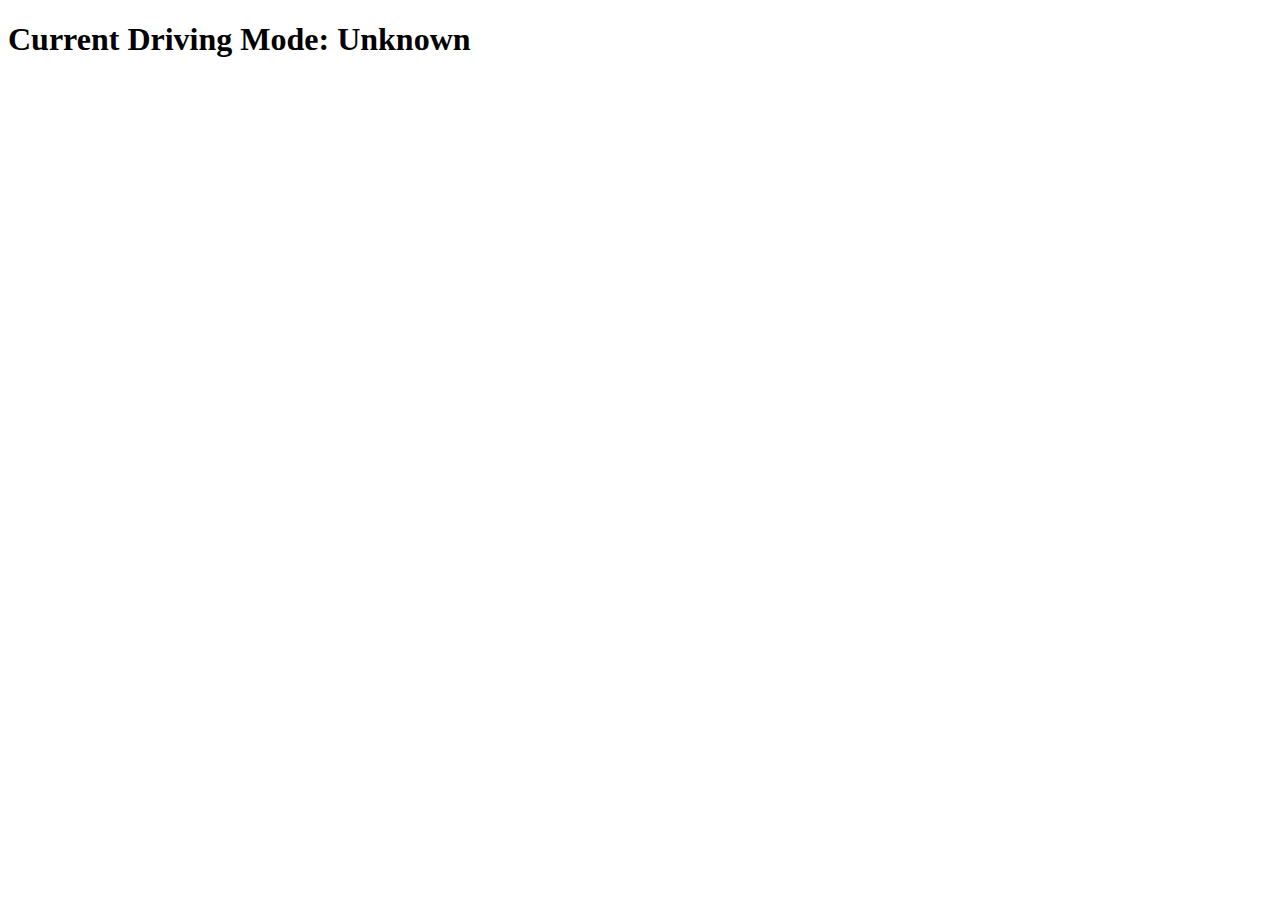
<file: src/web_viewer/index.html>
<!DOCTYPE html>
<html>
<head>
    <title>Driving Mode Display</title>
    <script src="./js/roslib.min.js"></script>
</head>
<body>
    <h1>Current Driving Mode: <span id="driving-mode">Unknown</span></h1>
    <script src="./js/core.js"></script>
</body>
</html>
</file>
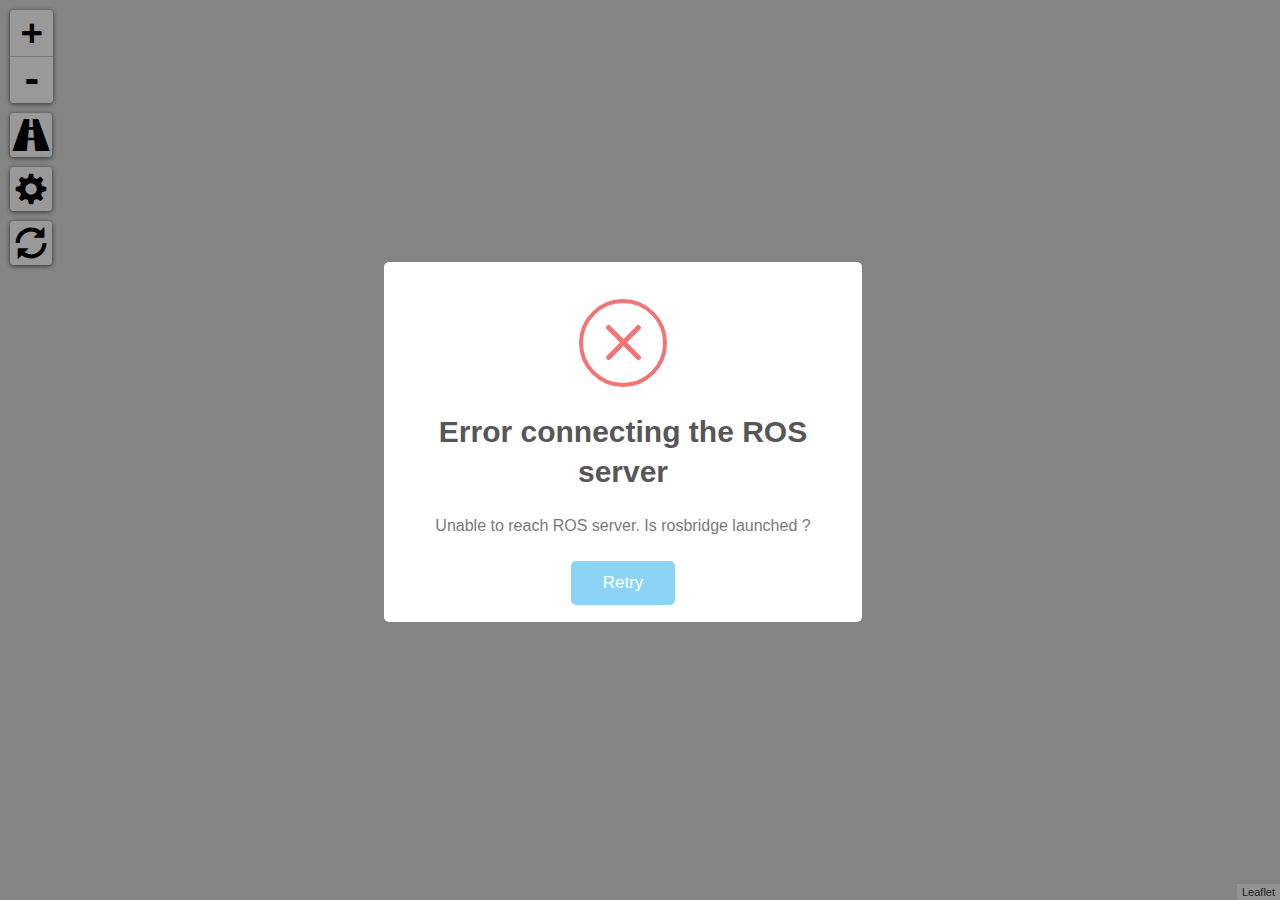
<file: src/historia/Real/GPS/ROS-OSM-map-integration/index.html>
<!DOCTYPE html>
<html lang="fr">
	<head>
		<title>Robotnik panel</title>
		<meta charset="UTF-8">
		<!-- Leaflet -->
		<link rel="stylesheet" href="lib/leaflet/leaflet.css" />
		<script src="lib/leaflet/leaflet.js"></script>

		<!-- Easy Button -->
		<link href="lib/easy-button/easy-button.css" rel="stylesheet">
		<script src="lib/easy-button/easy-button.js"></script>

		<!-- Roscore -->
		<script type="text/javascript" src="lib/roslib/eventemitter2.min.js"></script>
		<script type="text/javascript" src="lib/roslib/roslib.min.js"></script>
	
		<!-- Bootstrap & JQuery --> 
		<link href="lib/bootstrap/css/bootstrap.min.css" rel="stylesheet">
		<script src="lib/jquery/jquery-2.2.0.min.js"></script>
		
		<!-- SweetAlert -->
		<link href="lib/sweetalert/sweetalert.css" rel="stylesheet">
		<script src="lib/sweetalert/sweetalert.min.js"></script>
	</head>

	<style>
				body {
						padding: 0;
						margin: 0;
				}
				html, body, #map {
						height: 100%;
						width: 100%;
				}
				.leaflet-control a{
					font-size: 3em;
					padding: 10px;
				}
				.easy-button-button{
					font-size: 2.7em;
					padding: 5px;
				}

	</style>

	<body>
		<div id="map"></div>
	</body>
	
	<!-- Scripts -->
	<script src="lib/bootstrap/js/bootstrap.min.js"></script>
	
	<script src="scripts.js"></script>

</html>
</file>
<file: src/historia/Real/GPS/ROS-OSM-map-integration/lib/leaflet/leaflet.css>
/* required styles */

.leaflet-map-pane,
.leaflet-tile,
.leaflet-marker-icon,
.leaflet-marker-shadow,
.leaflet-tile-pane,
.leaflet-tile-container,
.leaflet-overlay-pane,
.leaflet-shadow-pane,
.leaflet-marker-pane,
.leaflet-popup-pane,
.leaflet-overlay-pane svg,
.leaflet-zoom-box,
.leaflet-image-layer,
.leaflet-layer {
	position: absolute;
	left: 0;
	top: 0;
	}
.leaflet-container {
	overflow: hidden;
	-ms-touch-action: none;
	touch-action: none;
	}
.leaflet-tile,
.leaflet-marker-icon,
.leaflet-marker-shadow {
	-webkit-user-select: none;
	   -moz-user-select: none;
	        user-select: none;
	-webkit-user-drag: none;
	}
.leaflet-marker-icon,
.leaflet-marker-shadow {
	display: block;
	}
/* map is broken in FF if you have max-width: 100% on tiles */
.leaflet-container img {
	max-width: none !important;
	}
/* stupid Android 2 doesn't understand "max-width: none" properly */
.leaflet-container img.leaflet-image-layer {
	max-width: 15000px !important;
	}
.leaflet-tile {
	filter: inherit;
	visibility: hidden;
	}
.leaflet-tile-loaded {
	visibility: inherit;
	}
.leaflet-zoom-box {
	width: 0;
	height: 0;
	}
/* workaround for https://bugzilla.mozilla.org/show_bug.cgi?id=888319 */
.leaflet-overlay-pane svg {
	-moz-user-select: none;
	}

.leaflet-tile-pane    { z-index: 2; }
.leaflet-objects-pane { z-index: 3; }
.leaflet-overlay-pane { z-index: 4; }
.leaflet-shadow-pane  { z-index: 5; }
.leaflet-marker-pane  { z-index: 6; }
.leaflet-popup-pane   { z-index: 7; }

.leaflet-vml-shape {
	width: 1px;
	height: 1px;
	}
.lvml {
	behavior: url(#default#VML);
	display: inline-block;
	position: absolute;
	}


/* control positioning */

.leaflet-control {
	position: relative;
	z-index: 7;
	pointer-events: auto;
	}
.leaflet-top,
.leaflet-bottom {
	position: absolute;
	z-index: 1000;
	pointer-events: none;
	}
.leaflet-top {
	top: 0;
	}
.leaflet-right {
	right: 0;
	}
.leaflet-bottom {
	bottom: 0;
	}
.leaflet-left {
	left: 0;
	}
.leaflet-control {
	float: left;
	clear: both;
	}
.leaflet-right .leaflet-control {
	float: right;
	}
.leaflet-top .leaflet-control {
	margin-top: 10px;
	}
.leaflet-bottom .leaflet-control {
	margin-bottom: 10px;
	}
.leaflet-left .leaflet-control {
	margin-left: 10px;
	}
.leaflet-right .leaflet-control {
	margin-right: 10px;
	}


/* zoom and fade animations */

.leaflet-fade-anim .leaflet-tile,
.leaflet-fade-anim .leaflet-popup {
	opacity: 0;
	-webkit-transition: opacity 0.2s linear;
	   -moz-transition: opacity 0.2s linear;
	     -o-transition: opacity 0.2s linear;
	        transition: opacity 0.2s linear;
	}
.leaflet-fade-anim .leaflet-tile-loaded,
.leaflet-fade-anim .leaflet-map-pane .leaflet-popup {
	opacity: 1;
	}

.leaflet-zoom-anim .leaflet-zoom-animated {
	-webkit-transition: -webkit-transform 0.25s cubic-bezier(0,0,0.25,1);
	   -moz-transition:    -moz-transform 0.25s cubic-bezier(0,0,0.25,1);
	     -o-transition:      -o-transform 0.25s cubic-bezier(0,0,0.25,1);
	        transition:         transform 0.25s cubic-bezier(0,0,0.25,1);
	}
.leaflet-zoom-anim .leaflet-tile,
.leaflet-pan-anim .leaflet-tile,
.leaflet-touching .leaflet-zoom-animated {
	-webkit-transition: none;
	   -moz-transition: none;
	     -o-transition: none;
	        transition: none;
	}

.leaflet-zoom-anim .leaflet-zoom-hide {
	visibility: hidden;
	}


/* cursors */

.leaflet-clickable {
	cursor: pointer;
	}
.leaflet-container {
	cursor: -webkit-grab;
	cursor:    -moz-grab;
	}
.leaflet-popup-pane,
.leaflet-control {
	cursor: auto;
	}
.leaflet-dragging .leaflet-container,
.leaflet-dragging .leaflet-clickable {
	cursor: move;
	cursor: -webkit-grabbing;
	cursor:    -moz-grabbing;
	}


/* visual tweaks */

.leaflet-container {
	background: #ddd;
	outline: 0;
	}
.leaflet-container a {
	color: #0078A8;
	}
.leaflet-container a.leaflet-active {
	outline: 2px solid orange;
	}
.leaflet-zoom-box {
	border: 2px dotted #38f;
	background: rgba(255,255,255,0.5);
	}


/* general typography */
.leaflet-container {
	font: 12px/1.5 "Helvetica Neue", Arial, Helvetica, sans-serif;
	}


/* general toolbar styles */

.leaflet-bar {
	box-shadow: 0 1px 5px rgba(0,0,0,0.65);
	border-radius: 4px;
	}
.leaflet-bar a,
.leaflet-bar a:hover {
	background-color: #fff;
	border-bottom: 1px solid #ccc;
	/*width: 26px;
	height: 26px;*/
	line-height: 26px;
	display: block;
	text-align: center;
	text-decoration: none;
	color: black;
	}
.leaflet-bar a,
.leaflet-control-layers-toggle {
	background-position: 50% 50%;
	background-repeat: no-repeat;
	display: block;
	}
.leaflet-bar a:hover {
	background-color: #f4f4f4;
	}
.leaflet-bar a:first-child {
	border-top-left-radius: 4px;
	border-top-right-radius: 4px;
	}
.leaflet-bar a:last-child {
	border-bottom-left-radius: 4px;
	border-bottom-right-radius: 4px;
	border-bottom: none;
	}
.leaflet-bar a.leaflet-disabled {
	cursor: default;
	background-color: #f4f4f4;
	color: #bbb;
	}

.leaflet-touch .leaflet-bar a {
	width: 30px;
	height: 30px;
	line-height: 30px;
	}


/* zoom control */

.leaflet-control-zoom-in,
.leaflet-control-zoom-out {
	font: bold 18px 'Lucida Console', Monaco, monospace;
	text-indent: 1px;
	}
.leaflet-control-zoom-out {
	font-size: 20px;
	}

.leaflet-touch .leaflet-control-zoom-in {
	font-size: 22px;
	}
.leaflet-touch .leaflet-control-zoom-out {
	font-size: 24px;
	}


/* layers control */

.leaflet-control-layers {
	box-shadow: 0 1px 5px rgba(0,0,0,0.4);
	background: #fff;
	border-radius: 5px;
	}
.leaflet-control-layers-toggle {
	background-image: url(images/layers.png);
	width: 36px;
	height: 36px;
	}
.leaflet-retina .leaflet-control-layers-toggle {
	background-image: url(images/layers-2x.png);
	background-size: 26px 26px;
	}
.leaflet-touch .leaflet-control-layers-toggle {
	width: 44px;
	height: 44px;
	}
.leaflet-control-layers .leaflet-control-layers-list,
.leaflet-control-layers-expanded .leaflet-control-layers-toggle {
	display: none;
	}
.leaflet-control-layers-expanded .leaflet-control-layers-list {
	display: block;
	position: relative;
	}
.leaflet-control-layers-expanded {
	padding: 6px 10px 6px 6px;
	color: #333;
	background: #fff;
	}
.leaflet-control-layers-selector {
	margin-top: 2px;
	position: relative;
	top: 1px;
	}
.leaflet-control-layers label {
	display: block;
	}
.leaflet-control-layers-separator {
	height: 0;
	border-top: 1px solid #ddd;
	margin: 5px -10px 5px -6px;
	}


/* attribution and scale controls */

.leaflet-container .leaflet-control-attribution {
	background: #fff;
	background: rgba(255, 255, 255, 0.7);
	margin: 0;
	}
.leaflet-control-attribution,
.leaflet-control-scale-line {
	padding: 0 5px;
	color: #333;
	}
.leaflet-control-attribution a {
	text-decoration: none;
	}
.leaflet-control-attribution a:hover {
	text-decoration: underline;
	}
.leaflet-container .leaflet-control-attribution,
.leaflet-container .leaflet-control-scale {
	font-size: 11px;
	}
.leaflet-left .leaflet-control-scale {
	margin-left: 5px;
	}
.leaflet-bottom .leaflet-control-scale {
	margin-bottom: 5px;
	}
.leaflet-control-scale-line {
	border: 2px solid #777;
	border-top: none;
	line-height: 1.1;
	padding: 2px 5px 1px;
	font-size: 11px;
	white-space: nowrap;
	overflow: hidden;
	-moz-box-sizing: content-box;
	     box-sizing: content-box;

	background: #fff;
	background: rgba(255, 255, 255, 0.5);
	}
.leaflet-control-scale-line:not(:first-child) {
	border-top: 2px solid #777;
	border-bottom: none;
	margin-top: -2px;
	}
.leaflet-control-scale-line:not(:first-child):not(:last-child) {
	border-bottom: 2px solid #777;
	}

.leaflet-touch .leaflet-control-attribution,
.leaflet-touch .leaflet-control-layers,
.leaflet-touch .leaflet-bar {
	box-shadow: none;
	}
.leaflet-touch .leaflet-control-layers,
.leaflet-touch .leaflet-bar {
	border: 2px solid rgba(0,0,0,0.2);
	background-clip: padding-box;
	}


/* popup */

.leaflet-popup {
	position: absolute;
	text-align: center;
	}
.leaflet-popup-content-wrapper {
	padding: 1px;
	text-align: left;
	border-radius: 12px;
	}
.leaflet-popup-content {
	margin: 13px 19px;
	line-height: 1.4;
	}
.leaflet-popup-content p {
	margin: 18px 0;
	}
.leaflet-popup-tip-container {
	margin: 0 auto;
	width: 40px;
	height: 20px;
	position: relative;
	overflow: hidden;
	}
.leaflet-popup-tip {
	width: 17px;
	height: 17px;
	padding: 1px;

	margin: -10px auto 0;

	-webkit-transform: rotate(45deg);
	   -moz-transform: rotate(45deg);
	    -ms-transform: rotate(45deg);
	     -o-transform: rotate(45deg);
	        transform: rotate(45deg);
	}
.leaflet-popup-content-wrapper,
.leaflet-popup-tip {
	background: white;

	box-shadow: 0 3px 14px rgba(0,0,0,0.4);
	}
.leaflet-container a.leaflet-popup-close-button {
	position: absolute;
	top: 0;
	right: 0;
	padding: 4px 4px 0 0;
	text-align: center;
	width: 18px;
	height: 14px;
	font: 16px/14px Tahoma, Verdana, sans-serif;
	color: #c3c3c3;
	text-decoration: none;
	font-weight: bold;
	background: transparent;
	}
.leaflet-container a.leaflet-popup-close-button:hover {
	color: #999;
	}
.leaflet-popup-scrolled {
	overflow: auto;
	border-bottom: 1px solid #ddd;
	border-top: 1px solid #ddd;
	}

.leaflet-oldie .leaflet-popup-content-wrapper {
	zoom: 1;
	}
.leaflet-oldie .leaflet-popup-tip {
	width: 24px;
	margin: 0 auto;

	-ms-filter: "progid:DXImageTransform.Microsoft.Matrix(M11=0.70710678, M12=0.70710678, M21=-0.70710678, M22=0.70710678)";
	filter: progid:DXImageTransform.Microsoft.Matrix(M11=0.70710678, M12=0.70710678, M21=-0.70710678, M22=0.70710678);
	}
.leaflet-oldie .leaflet-popup-tip-container {
	margin-top: -1px;
	}

.leaflet-oldie .leaflet-control-zoom,
.leaflet-oldie .leaflet-control-layers,
.leaflet-oldie .leaflet-popup-content-wrapper,
.leaflet-oldie .leaflet-popup-tip {
	border: 1px solid #999;
	}


/* div icon */

.leaflet-div-icon {
	background: #fff;
	border: 1px solid #666;
	}
</file>
<file: src/historia/Real/GPS/ROS-OSM-map-integration/lib/easy-button/easy-button.css>
.leaflet-bar button,
.leaflet-bar button:hover {
  background-color: #fff;
  border: none;
  border-bottom: 1px solid #ccc;
 /* width: 26px;
  height: 26px; */
  line-height: 26px;
  display: block;
  text-align: center;
  text-decoration: none;
  color: black;
}

.leaflet-bar button {
  background-position: 50% 50%;
  background-repeat: no-repeat;
  overflow: hidden;
  display: block;
}

.leaflet-bar button:hover {
  background-color: #f4f4f4;
}

.leaflet-bar button:first-of-type {
  border-top-left-radius: 4px;
  border-top-right-radius: 4px;
}

.leaflet-bar button:last-of-type {
  border-bottom-left-radius: 4px;
  border-bottom-right-radius: 4px;
  border-bottom: none;
}

.leaflet-bar.disabled,
.leaflet-bar button.disabled {
  cursor: default;
  pointer-events: none;
  opacity: .4;
}

.easy-button-button .button-state{
  display: block;
  width: 100%;
  height: 100%;
  position: relative;
}


.leaflet-touch .leaflet-bar button {
  width: 30px;
  height: 30px;
  line-height: 30px;
}
</file>
<file: src/historia/Real/GPS/ROS-OSM-map-integration/lib/sweetalert/sweetalert.css>
body.stop-scrolling {
  height: 100%;
  overflow: hidden; }

.sweet-overlay {
  background-color: black;
  /* IE8 */
  -ms-filter: "progid:DXImageTransform.Microsoft.Alpha(Opacity=40)";
  /* IE8 */
  background-color: rgba(0, 0, 0, 0.4);
  position: fixed;
  left: 0;
  right: 0;
  top: 0;
  bottom: 0;
  display: none;
  z-index: 10000; }

.sweet-alert {
  background-color: white;
  font-family: 'Open Sans', 'Helvetica Neue', Helvetica, Arial, sans-serif;
  width: 478px;
  padding: 17px;
  border-radius: 5px;
  text-align: center;
  position: fixed;
  left: 50%;
  top: 50%;
  margin-left: -256px;
  margin-top: -200px;
  overflow: hidden;
  display: none;
  z-index: 99999; }
  @media all and (max-width: 540px) {
    .sweet-alert {
      width: auto;
      margin-left: 0;
      margin-right: 0;
      left: 15px;
      right: 15px; } }
  .sweet-alert h2 {
    color: #575757;
    font-size: 30px;
    text-align: center;
    font-weight: 600;
    text-transform: none;
    position: relative;
    margin: 25px 0;
    padding: 0;
    line-height: 40px;
    display: block; }
  .sweet-alert p {
    color: #797979;
    font-size: 16px;
    text-align: center;
    font-weight: 300;
    position: relative;
    text-align: inherit;
    float: none;
    margin: 0;
    padding: 0;
    line-height: normal; }
  .sweet-alert fieldset {
    border: none;
    position: relative; }
  .sweet-alert .sa-error-container {
    background-color: #f1f1f1;
    margin-left: -17px;
    margin-right: -17px;
    overflow: hidden;
    padding: 0 10px;
    max-height: 0;
    webkit-transition: padding 0.15s, max-height 0.15s;
    transition: padding 0.15s, max-height 0.15s; }
    .sweet-alert .sa-error-container.show {
      padding: 10px 0;
      max-height: 100px;
      webkit-transition: padding 0.2s, max-height 0.2s;
      transition: padding 0.25s, max-height 0.25s; }
    .sweet-alert .sa-error-container .icon {
      display: inline-block;
      width: 24px;
      height: 24px;
      border-radius: 50%;
      background-color: #ea7d7d;
      color: white;
      line-height: 24px;
      text-align: center;
      margin-right: 3px; }
    .sweet-alert .sa-error-container p {
      display: inline-block; }
  .sweet-alert .sa-input-error {
    position: absolute;
    top: 29px;
    right: 26px;
    width: 20px;
    height: 20px;
    opacity: 0;
    -webkit-transform: scale(0.5);
    transform: scale(0.5);
    -webkit-transform-origin: 50% 50%;
    transform-origin: 50% 50%;
    -webkit-transition: all 0.1s;
    transition: all 0.1s; }
    .sweet-alert .sa-input-error::before, .sweet-alert .sa-input-error::after {
      content: "";
      width: 20px;
      height: 6px;
      background-color: #f06e57;
      border-radius: 3px;
      position: absolute;
      top: 50%;
      margin-top: -4px;
      left: 50%;
      margin-left: -9px; }
    .sweet-alert .sa-input-error::before {
      -webkit-transform: rotate(-45deg);
      transform: rotate(-45deg); }
    .sweet-alert .sa-input-error::after {
      -webkit-transform: rotate(45deg);
      transform: rotate(45deg); }
    .sweet-alert .sa-input-error.show {
      opacity: 1;
      -webkit-transform: scale(1);
      transform: scale(1); }
  .sweet-alert input {
    width: 100%;
    box-sizing: border-box;
    border-radius: 3px;
    border: 1px solid #d7d7d7;
    height: 43px;
    margin-top: 10px;
    margin-bottom: 17px;
    font-size: 18px;
    box-shadow: inset 0px 1px 1px rgba(0, 0, 0, 0.06);
    padding: 0 12px;
    display: none;
    -webkit-transition: all 0.3s;
    transition: all 0.3s; }
    .sweet-alert input:focus {
      outline: none;
      box-shadow: 0px 0px 3px #c4e6f5;
      border: 1px solid #b4dbed; }
      .sweet-alert input:focus::-moz-placeholder {
        transition: opacity 0.3s 0.03s ease;
        opacity: 0.5; }
      .sweet-alert input:focus:-ms-input-placeholder {
        transition: opacity 0.3s 0.03s ease;
        opacity: 0.5; }
      .sweet-alert input:focus::-webkit-input-placeholder {
        transition: opacity 0.3s 0.03s ease;
        opacity: 0.5; }
    .sweet-alert input::-moz-placeholder {
      color: #bdbdbd; }
    .sweet-alert input:-ms-input-placeholder {
      color: #bdbdbd; }
    .sweet-alert input::-webkit-input-placeholder {
      color: #bdbdbd; }
  .sweet-alert.show-input input {
    display: block; }
  .sweet-alert .sa-confirm-button-container {
    display: inline-block;
    position: relative; }
  .sweet-alert .la-ball-fall {
    position: absolute;
    left: 50%;
    top: 50%;
    margin-left: -27px;
    margin-top: 4px;
    opacity: 0;
    visibility: hidden; }
  .sweet-alert button {
    background-color: #8CD4F5;
    color: white;
    border: none;
    box-shadow: none;
    font-size: 17px;
    font-weight: 500;
    -webkit-border-radius: 4px;
    border-radius: 5px;
    padding: 10px 32px;
    margin: 26px 5px 0 5px;
    cursor: pointer; }
    .sweet-alert button:focus {
      outline: none;
      box-shadow: 0 0 2px rgba(128, 179, 235, 0.5), inset 0 0 0 1px rgba(0, 0, 0, 0.05); }
    .sweet-alert button:hover {
      background-color: #7ecff4; }
    .sweet-alert button:active {
      background-color: #5dc2f1; }
    .sweet-alert button.cancel {
      background-color: #C1C1C1; }
      .sweet-alert button.cancel:hover {
        background-color: #b9b9b9; }
      .sweet-alert button.cancel:active {
        background-color: #a8a8a8; }
      .sweet-alert button.cancel:focus {
        box-shadow: rgba(197, 205, 211, 0.8) 0px 0px 2px, rgba(0, 0, 0, 0.0470588) 0px 0px 0px 1px inset !important; }
    .sweet-alert button[disabled] {
      opacity: .6;
      cursor: default; }
    .sweet-alert button.confirm[disabled] {
      color: transparent; }
      .sweet-alert button.confirm[disabled] ~ .la-ball-fall {
        opacity: 1;
        visibility: visible;
        transition-delay: 0s; }
    .sweet-alert button::-moz-focus-inner {
      border: 0; }
  .sweet-alert[data-has-cancel-button=false] button {
    box-shadow: none !important; }
  .sweet-alert[data-has-confirm-button=false][data-has-cancel-button=false] {
    padding-bottom: 40px; }
  .sweet-alert .sa-icon {
    width: 80px;
    height: 80px;
    border: 4px solid gray;
    -webkit-border-radius: 40px;
    border-radius: 40px;
    border-radius: 50%;
    margin: 20px auto;
    padding: 0;
    position: relative;
    box-sizing: content-box; }
    .sweet-alert .sa-icon.sa-error {
      border-color: #F27474; }
      .sweet-alert .sa-icon.sa-error .sa-x-mark {
        position: relative;
        display: block; }
      .sweet-alert .sa-icon.sa-error .sa-line {
        position: absolute;
        height: 5px;
        width: 47px;
        background-color: #F27474;
        display: block;
        top: 37px;
        border-radius: 2px; }
        .sweet-alert .sa-icon.sa-error .sa-line.sa-left {
          -webkit-transform: rotate(45deg);
          transform: rotate(45deg);
          left: 17px; }
        .sweet-alert .sa-icon.sa-error .sa-line.sa-right {
          -webkit-transform: rotate(-45deg);
          transform: rotate(-45deg);
          right: 16px; }
    .sweet-alert .sa-icon.sa-warning {
      border-color: #F8BB86; }
      .sweet-alert .sa-icon.sa-warning .sa-body {
        position: absolute;
        width: 5px;
        height: 47px;
        left: 50%;
        top: 10px;
        -webkit-border-radius: 2px;
        border-radius: 2px;
        margin-left: -2px;
        background-color: #F8BB86; }
      .sweet-alert .sa-icon.sa-warning .sa-dot {
        position: absolute;
        width: 7px;
        height: 7px;
        -webkit-border-radius: 50%;
        border-radius: 50%;
        margin-left: -3px;
        left: 50%;
        bottom: 10px;
        background-color: #F8BB86; }
    .sweet-alert .sa-icon.sa-info {
      border-color: #C9DAE1; }
      .sweet-alert .sa-icon.sa-info::before {
        content: "";
        position: absolute;
        width: 5px;
        height: 29px;
        left: 50%;
        bottom: 17px;
        border-radius: 2px;
        margin-left: -2px;
        background-color: #C9DAE1; }
      .sweet-alert .sa-icon.sa-info::after {
        content: "";
        position: absolute;
        width: 7px;
        height: 7px;
        border-radius: 50%;
        margin-left: -3px;
        top: 19px;
        background-color: #C9DAE1; }
    .sweet-alert .sa-icon.sa-success {
      border-color: #A5DC86; }
      .sweet-alert .sa-icon.sa-success::before, .sweet-alert .sa-icon.sa-success::after {
        content: '';
        -webkit-border-radius: 40px;
        border-radius: 40px;
        border-radius: 50%;
        position: absolute;
        width: 60px;
        height: 120px;
        background: white;
        -webkit-transform: rotate(45deg);
        transform: rotate(45deg); }
      .sweet-alert .sa-icon.sa-success::before {
        -webkit-border-radius: 120px 0 0 120px;
        border-radius: 120px 0 0 120px;
        top: -7px;
        left: -33px;
        -webkit-transform: rotate(-45deg);
        transform: rotate(-45deg);
        -webkit-transform-origin: 60px 60px;
        transform-origin: 60px 60px; }
      .sweet-alert .sa-icon.sa-success::after {
        -webkit-border-radius: 0 120px 120px 0;
        border-radius: 0 120px 120px 0;
        top: -11px;
        left: 30px;
        -webkit-transform: rotate(-45deg);
        transform: rotate(-45deg);
        -webkit-transform-origin: 0px 60px;
        transform-origin: 0px 60px; }
      .sweet-alert .sa-icon.sa-success .sa-placeholder {
        width: 80px;
        height: 80px;
        border: 4px solid rgba(165, 220, 134, 0.2);
        -webkit-border-radius: 40px;
        border-radius: 40px;
        border-radius: 50%;
        box-sizing: content-box;
        position: absolute;
        left: -4px;
        top: -4px;
        z-index: 2; }
      .sweet-alert .sa-icon.sa-success .sa-fix {
        width: 5px;
        height: 90px;
        background-color: white;
        position: absolute;
        left: 28px;
        top: 8px;
        z-index: 1;
        -webkit-transform: rotate(-45deg);
        transform: rotate(-45deg); }
      .sweet-alert .sa-icon.sa-success .sa-line {
        height: 5px;
        background-color: #A5DC86;
        display: block;
        border-radius: 2px;
        position: absolute;
        z-index: 2; }
        .sweet-alert .sa-icon.sa-success .sa-line.sa-tip {
          width: 25px;
          left: 14px;
          top: 46px;
          -webkit-transform: rotate(45deg);
          transform: rotate(45deg); }
        .sweet-alert .sa-icon.sa-success .sa-line.sa-long {
          width: 47px;
          right: 8px;
          top: 38px;
          -webkit-transform: rotate(-45deg);
          transform: rotate(-45deg); }
    .sweet-alert .sa-icon.sa-custom {
      background-size: contain;
      border-radius: 0;
      border: none;
      background-position: center center;
      background-repeat: no-repeat; }

/*
 * Animations
 */
@-webkit-keyframes showSweetAlert {
  0% {
    transform: scale(0.7);
    -webkit-transform: scale(0.7); }
  45% {
    transform: scale(1.05);
    -webkit-transform: scale(1.05); }
  80% {
    transform: scale(0.95);
    -webkit-transform: scale(0.95); }
  100% {
    transform: scale(1);
    -webkit-transform: scale(1); } }

@keyframes showSweetAlert {
  0% {
    transform: scale(0.7);
    -webkit-transform: scale(0.7); }
  45% {
    transform: scale(1.05);
    -webkit-transform: scale(1.05); }
  80% {
    transform: scale(0.95);
    -webkit-transform: scale(0.95); }
  100% {
    transform: scale(1);
    -webkit-transform: scale(1); } }

@-webkit-keyframes hideSweetAlert {
  0% {
    transform: scale(1);
    -webkit-transform: scale(1); }
  100% {
    transform: scale(0.5);
    -webkit-transform: scale(0.5); } }

@keyframes hideSweetAlert {
  0% {
    transform: scale(1);
    -webkit-transform: scale(1); }
  100% {
    transform: scale(0.5);
    -webkit-transform: scale(0.5); } }

@-webkit-keyframes slideFromTop {
  0% {
    top: 0%; }
  100% {
    top: 50%; } }

@keyframes slideFromTop {
  0% {
    top: 0%; }
  100% {
    top: 50%; } }

@-webkit-keyframes slideToTop {
  0% {
    top: 50%; }
  100% {
    top: 0%; } }

@keyframes slideToTop {
  0% {
    top: 50%; }
  100% {
    top: 0%; } }

@-webkit-keyframes slideFromBottom {
  0% {
    top: 70%; }
  100% {
    top: 50%; } }

@keyframes slideFromBottom {
  0% {
    top: 70%; }
  100% {
    top: 50%; } }

@-webkit-keyframes slideToBottom {
  0% {
    top: 50%; }
  100% {
    top: 70%; } }

@keyframes slideToBottom {
  0% {
    top: 50%; }
  100% {
    top: 70%; } }

.showSweetAlert[data-animation=pop] {
  -webkit-animation: showSweetAlert 0.3s;
  animation: showSweetAlert 0.3s; }

.showSweetAlert[data-animation=none] {
  -webkit-animation: none;
  animation: none; }

.showSweetAlert[data-animation=slide-from-top] {
  -webkit-animation: slideFromTop 0.3s;
  animation: slideFromTop 0.3s; }

.showSweetAlert[data-animation=slide-from-bottom] {
  -webkit-animation: slideFromBottom 0.3s;
  animation: slideFromBottom 0.3s; }

.hideSweetAlert[data-animation=pop] {
  -webkit-animation: hideSweetAlert 0.2s;
  animation: hideSweetAlert 0.2s; }

.hideSweetAlert[data-animation=none] {
  -webkit-animation: none;
  animation: none; }

.hideSweetAlert[data-animation=slide-from-top] {
  -webkit-animation: slideToTop 0.4s;
  animation: slideToTop 0.4s; }

.hideSweetAlert[data-animation=slide-from-bottom] {
  -webkit-animation: slideToBottom 0.3s;
  animation: slideToBottom 0.3s; }

@-webkit-keyframes animateSuccessTip {
  0% {
    width: 0;
    left: 1px;
    top: 19px; }
  54% {
    width: 0;
    left: 1px;
    top: 19px; }
  70% {
    width: 50px;
    left: -8px;
    top: 37px; }
  84% {
    width: 17px;
    left: 21px;
    top: 48px; }
  100% {
    width: 25px;
    left: 14px;
    top: 45px; } }

@keyframes animateSuccessTip {
  0% {
    width: 0;
    left: 1px;
    top: 19px; }
  54% {
    width: 0;
    left: 1px;
    top: 19px; }
  70% {
    width: 50px;
    left: -8px;
    top: 37px; }
  84% {
    width: 17px;
    left: 21px;
    top: 48px; }
  100% {
    width: 25px;
    left: 14px;
    top: 45px; } }

@-webkit-keyframes animateSuccessLong {
  0% {
    width: 0;
    right: 46px;
    top: 54px; }
  65% {
    width: 0;
    right: 46px;
    top: 54px; }
  84% {
    width: 55px;
    right: 0px;
    top: 35px; }
  100% {
    width: 47px;
    right: 8px;
    top: 38px; } }

@keyframes animateSuccessLong {
  0% {
    width: 0;
    right: 46px;
    top: 54px; }
  65% {
    width: 0;
    right: 46px;
    top: 54px; }
  84% {
    width: 55px;
    right: 0px;
    top: 35px; }
  100% {
    width: 47px;
    right: 8px;
    top: 38px; } }

@-webkit-keyframes rotatePlaceholder {
  0% {
    transform: rotate(-45deg);
    -webkit-transform: rotate(-45deg); }
  5% {
    transform: rotate(-45deg);
    -webkit-transform: rotate(-45deg); }
  12% {
    transform: rotate(-405deg);
    -webkit-transform: rotate(-405deg); }
  100% {
    transform: rotate(-405deg);
    -webkit-transform: rotate(-405deg); } }

@keyframes rotatePlaceholder {
  0% {
    transform: rotate(-45deg);
    -webkit-transform: rotate(-45deg); }
  5% {
    transform: rotate(-45deg);
    -webkit-transform: rotate(-45deg); }
  12% {
    transform: rotate(-405deg);
    -webkit-transform: rotate(-405deg); }
  100% {
    transform: rotate(-405deg);
    -webkit-transform: rotate(-405deg); } }

.animateSuccessTip {
  -webkit-animation: animateSuccessTip 0.75s;
  animation: animateSuccessTip 0.75s; }

.animateSuccessLong {
  -webkit-animation: animateSuccessLong 0.75s;
  animation: animateSuccessLong 0.75s; }

.sa-icon.sa-success.animate::after {
  -webkit-animation: rotatePlaceholder 4.25s ease-in;
  animation: rotatePlaceholder 4.25s ease-in; }

@-webkit-keyframes animateErrorIcon {
  0% {
    transform: rotateX(100deg);
    -webkit-transform: rotateX(100deg);
    opacity: 0; }
  100% {
    transform: rotateX(0deg);
    -webkit-transform: rotateX(0deg);
    opacity: 1; } }

@keyframes animateErrorIcon {
  0% {
    transform: rotateX(100deg);
    -webkit-transform: rotateX(100deg);
    opacity: 0; }
  100% {
    transform: rotateX(0deg);
    -webkit-transform: rotateX(0deg);
    opacity: 1; } }

.animateErrorIcon {
  -webkit-animation: animateErrorIcon 0.5s;
  animation: animateErrorIcon 0.5s; }

@-webkit-keyframes animateXMark {
  0% {
    transform: scale(0.4);
    -webkit-transform: scale(0.4);
    margin-top: 26px;
    opacity: 0; }
  50% {
    transform: scale(0.4);
    -webkit-transform: scale(0.4);
    margin-top: 26px;
    opacity: 0; }
  80% {
    transform: scale(1.15);
    -webkit-transform: scale(1.15);
    margin-top: -6px; }
  100% {
    transform: scale(1);
    -webkit-transform: scale(1);
    margin-top: 0;
    opacity: 1; } }

@keyframes animateXMark {
  0% {
    transform: scale(0.4);
    -webkit-transform: scale(0.4);
    margin-top: 26px;
    opacity: 0; }
  50% {
    transform: scale(0.4);
    -webkit-transform: scale(0.4);
    margin-top: 26px;
    opacity: 0; }
  80% {
    transform: scale(1.15);
    -webkit-transform: scale(1.15);
    margin-top: -6px; }
  100% {
    transform: scale(1);
    -webkit-transform: scale(1);
    margin-top: 0;
    opacity: 1; } }

.animateXMark {
  -webkit-animation: animateXMark 0.5s;
  animation: animateXMark 0.5s; }

@-webkit-keyframes pulseWarning {
  0% {
    border-color: #F8D486; }
  100% {
    border-color: #F8BB86; } }

@keyframes pulseWarning {
  0% {
    border-color: #F8D486; }
  100% {
    border-color: #F8BB86; } }

.pulseWarning {
  -webkit-animation: pulseWarning 0.75s infinite alternate;
  animation: pulseWarning 0.75s infinite alternate; }

@-webkit-keyframes pulseWarningIns {
  0% {
    background-color: #F8D486; }
  100% {
    background-color: #F8BB86; } }

@keyframes pulseWarningIns {
  0% {
    background-color: #F8D486; }
  100% {
    background-color: #F8BB86; } }

.pulseWarningIns {
  -webkit-animation: pulseWarningIns 0.75s infinite alternate;
  animation: pulseWarningIns 0.75s infinite alternate; }

@-webkit-keyframes rotate-loading {
  0% {
    transform: rotate(0deg); }
  100% {
    transform: rotate(360deg); } }

@keyframes rotate-loading {
  0% {
    transform: rotate(0deg); }
  100% {
    transform: rotate(360deg); } }

/* Internet Explorer 9 has some special quirks that are fixed here */
/* The icons are not animated. */
/* This file is automatically merged into sweet-alert.min.js through Gulp */
/* Error icon */
.sweet-alert .sa-icon.sa-error .sa-line.sa-left {
  -ms-transform: rotate(45deg) \9; }

.sweet-alert .sa-icon.sa-error .sa-line.sa-right {
  -ms-transform: rotate(-45deg) \9; }

/* Success icon */
.sweet-alert .sa-icon.sa-success {
  border-color: transparent\9; }

.sweet-alert .sa-icon.sa-success .sa-line.sa-tip {
  -ms-transform: rotate(45deg) \9; }

.sweet-alert .sa-icon.sa-success .sa-line.sa-long {
  -ms-transform: rotate(-45deg) \9; }

/*!
 * Load Awesome v1.1.0 (http://github.danielcardoso.net/load-awesome/)
 * Copyright 2015 Daniel Cardoso <@DanielCardoso>
 * Licensed under MIT
 */
.la-ball-fall,
.la-ball-fall > div {
  position: relative;
  -webkit-box-sizing: border-box;
  -moz-box-sizing: border-box;
  box-sizing: border-box; }

.la-ball-fall {
  display: block;
  font-size: 0;
  color: #fff; }

.la-ball-fall.la-dark {
  color: #333; }

.la-ball-fall > div {
  display: inline-block;
  float: none;
  background-color: currentColor;
  border: 0 solid currentColor; }

.la-ball-fall {
  width: 54px;
  height: 18px; }

.la-ball-fall > div {
  width: 10px;
  height: 10px;
  margin: 4px;
  border-radius: 100%;
  opacity: 0;
  -webkit-animation: ball-fall 1s ease-in-out infinite;
  -moz-animation: ball-fall 1s ease-in-out infinite;
  -o-animation: ball-fall 1s ease-in-out infinite;
  animation: ball-fall 1s ease-in-out infinite; }

.la-ball-fall > div:nth-child(1) {
  -webkit-animation-delay: -200ms;
  -moz-animation-delay: -200ms;
  -o-animation-delay: -200ms;
  animation-delay: -200ms; }

.la-ball-fall > div:nth-child(2) {
  -webkit-animation-delay: -100ms;
  -moz-animation-delay: -100ms;
  -o-animation-delay: -100ms;
  animation-delay: -100ms; }

.la-ball-fall > div:nth-child(3) {
  -webkit-animation-delay: 0ms;
  -moz-animation-delay: 0ms;
  -o-animation-delay: 0ms;
  animation-delay: 0ms; }

.la-ball-fall.la-sm {
  width: 26px;
  height: 8px; }

.la-ball-fall.la-sm > div {
  width: 4px;
  height: 4px;
  margin: 2px; }

.la-ball-fall.la-2x {
  width: 108px;
  height: 36px; }

.la-ball-fall.la-2x > div {
  width: 20px;
  height: 20px;
  margin: 8px; }

.la-ball-fall.la-3x {
  width: 162px;
  height: 54px; }

.la-ball-fall.la-3x > div {
  width: 30px;
  height: 30px;
  margin: 12px; }

/*
 * Animation
 */
@-webkit-keyframes ball-fall {
  0% {
    opacity: 0;
    -webkit-transform: translateY(-145%);
    transform: translateY(-145%); }
  10% {
    opacity: .5; }
  20% {
    opacity: 1;
    -webkit-transform: translateY(0);
    transform: translateY(0); }
  80% {
    opacity: 1;
    -webkit-transform: translateY(0);
    transform: translateY(0); }
  90% {
    opacity: .5; }
  100% {
    opacity: 0;
    -webkit-transform: translateY(145%);
    transform: translateY(145%); } }

@-moz-keyframes ball-fall {
  0% {
    opacity: 0;
    -moz-transform: translateY(-145%);
    transform: translateY(-145%); }
  10% {
    opacity: .5; }
  20% {
    opacity: 1;
    -moz-transform: translateY(0);
    transform: translateY(0); }
  80% {
    opacity: 1;
    -moz-transform: translateY(0);
    transform: translateY(0); }
  90% {
    opacity: .5; }
  100% {
    opacity: 0;
    -moz-transform: translateY(145%);
    transform: translateY(145%); } }

@-o-keyframes ball-fall {
  0% {
    opacity: 0;
    -o-transform: translateY(-145%);
    transform: translateY(-145%); }
  10% {
    opacity: .5; }
  20% {
    opacity: 1;
    -o-transform: translateY(0);
    transform: translateY(0); }
  80% {
    opacity: 1;
    -o-transform: translateY(0);
    transform: translateY(0); }
  90% {
    opacity: .5; }
  100% {
    opacity: 0;
    -o-transform: translateY(145%);
    transform: translateY(145%); } }

@keyframes ball-fall {
  0% {
    opacity: 0;
    -webkit-transform: translateY(-145%);
    -moz-transform: translateY(-145%);
    -o-transform: translateY(-145%);
    transform: translateY(-145%); }
  10% {
    opacity: .5; }
  20% {
    opacity: 1;
    -webkit-transform: translateY(0);
    -moz-transform: translateY(0);
    -o-transform: translateY(0);
    transform: translateY(0); }
  80% {
    opacity: 1;
    -webkit-transform: translateY(0);
    -moz-transform: translateY(0);
    -o-transform: translateY(0);
    transform: translateY(0); }
  90% {
    opacity: .5; }
  100% {
    opacity: 0;
    -webkit-transform: translateY(145%);
    -moz-transform: translateY(145%);
    -o-transform: translateY(145%);
    transform: translateY(145%); } }
</file>
